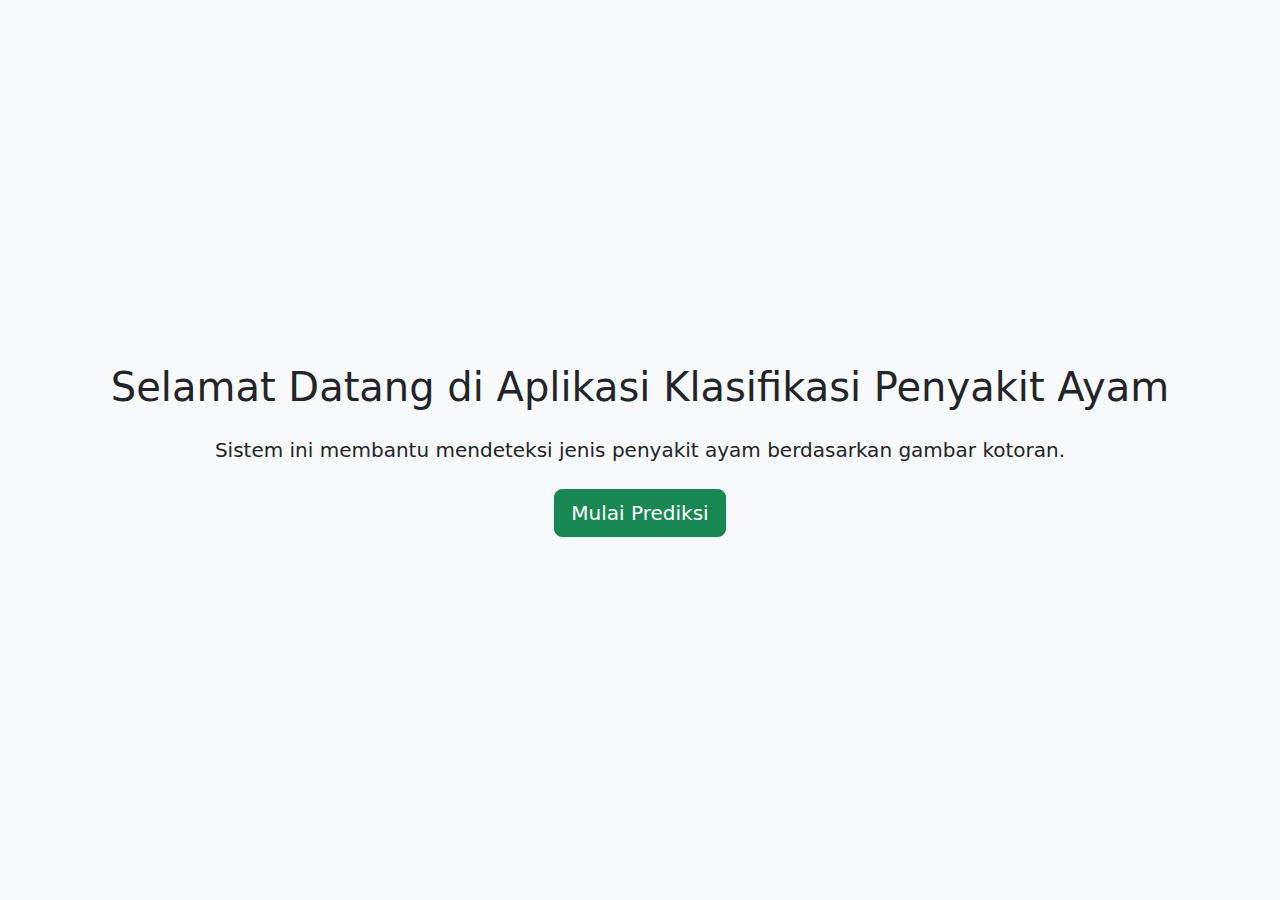
<file: frontend/index.html>
<!DOCTYPE html>
<html lang="id">
<head>
  <meta charset="UTF-8">
  <title>Selamat Datang</title>
  <link href="https://cdn.jsdelivr.net/npm/bootstrap@5.3.2/dist/css/bootstrap.min.css" rel="stylesheet">
</head>
<body class="bg-light d-flex align-items-center justify-content-center" style="height: 100vh;">

  <div class="text-center">
    <h1 class="mb-4">Selamat Datang di Aplikasi Klasifikasi Penyakit Ayam</h1>
    <p class="lead mb-4">Sistem ini membantu mendeteksi jenis penyakit ayam berdasarkan gambar kotoran.</p>
    <a href="./predict.html" class="btn btn-success btn-lg">Mulai Prediksi</a>
  </div>

</body>
</html>
</file>
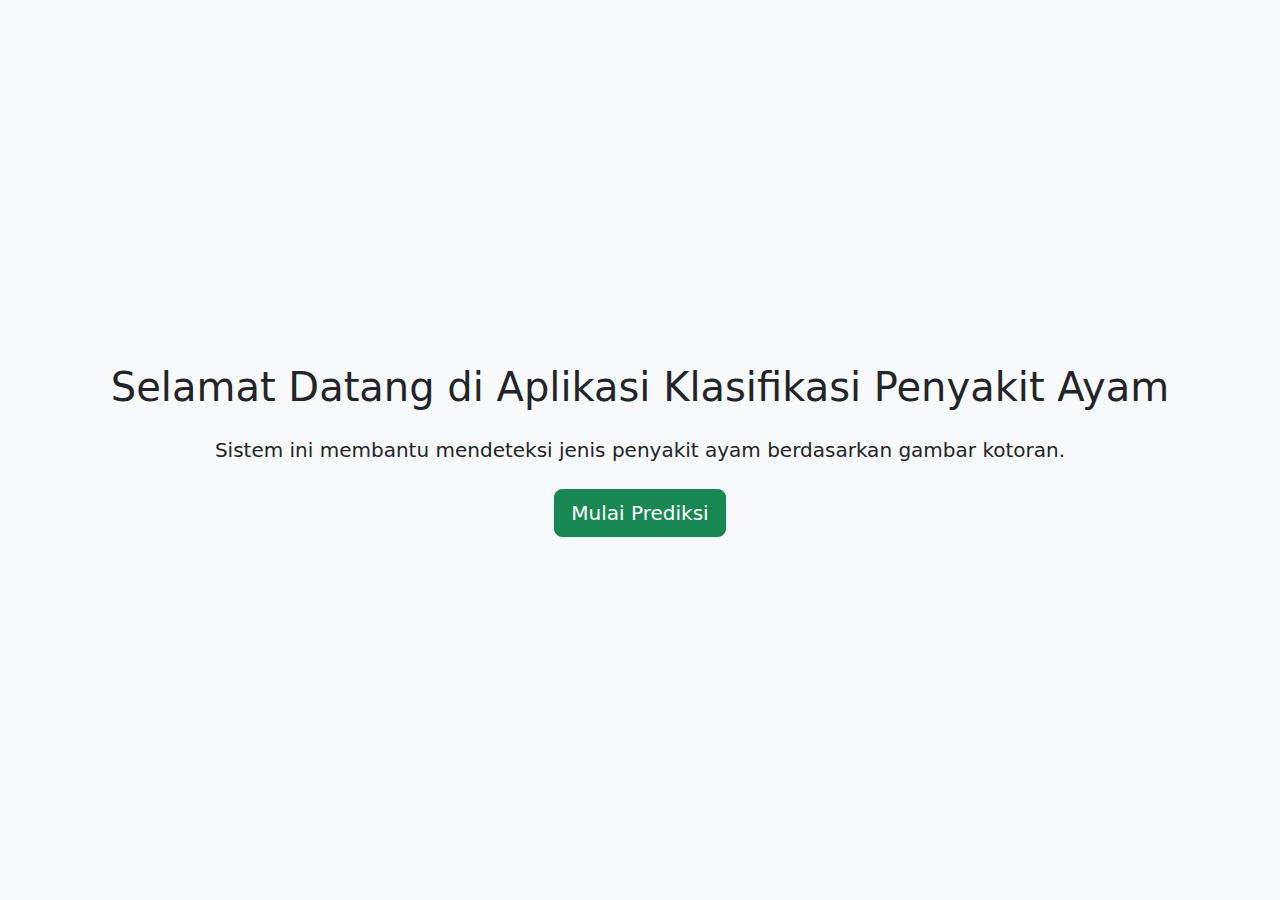
<file: frontend/welcome.html>
<!DOCTYPE html>
<html lang="id">
<head>
  <meta charset="UTF-8">
  <title>Selamat Datang</title>
  <link href="https://cdn.jsdelivr.net/npm/bootstrap@5.3.2/dist/css/bootstrap.min.css" rel="stylesheet">
</head>
<body class="bg-light d-flex align-items-center justify-content-center" style="height: 100vh;">

  <div class="text-center">
    <h1 class="mb-4">Selamat Datang di Aplikasi Klasifikasi Penyakit Ayam</h1>
    <p class="lead mb-4">Sistem ini membantu mendeteksi jenis penyakit ayam berdasarkan gambar kotoran.</p>
    <a href="./index.html" class="btn btn-success btn-lg">Mulai Prediksi</a>
  </div>

</body>
</html>
</file>
